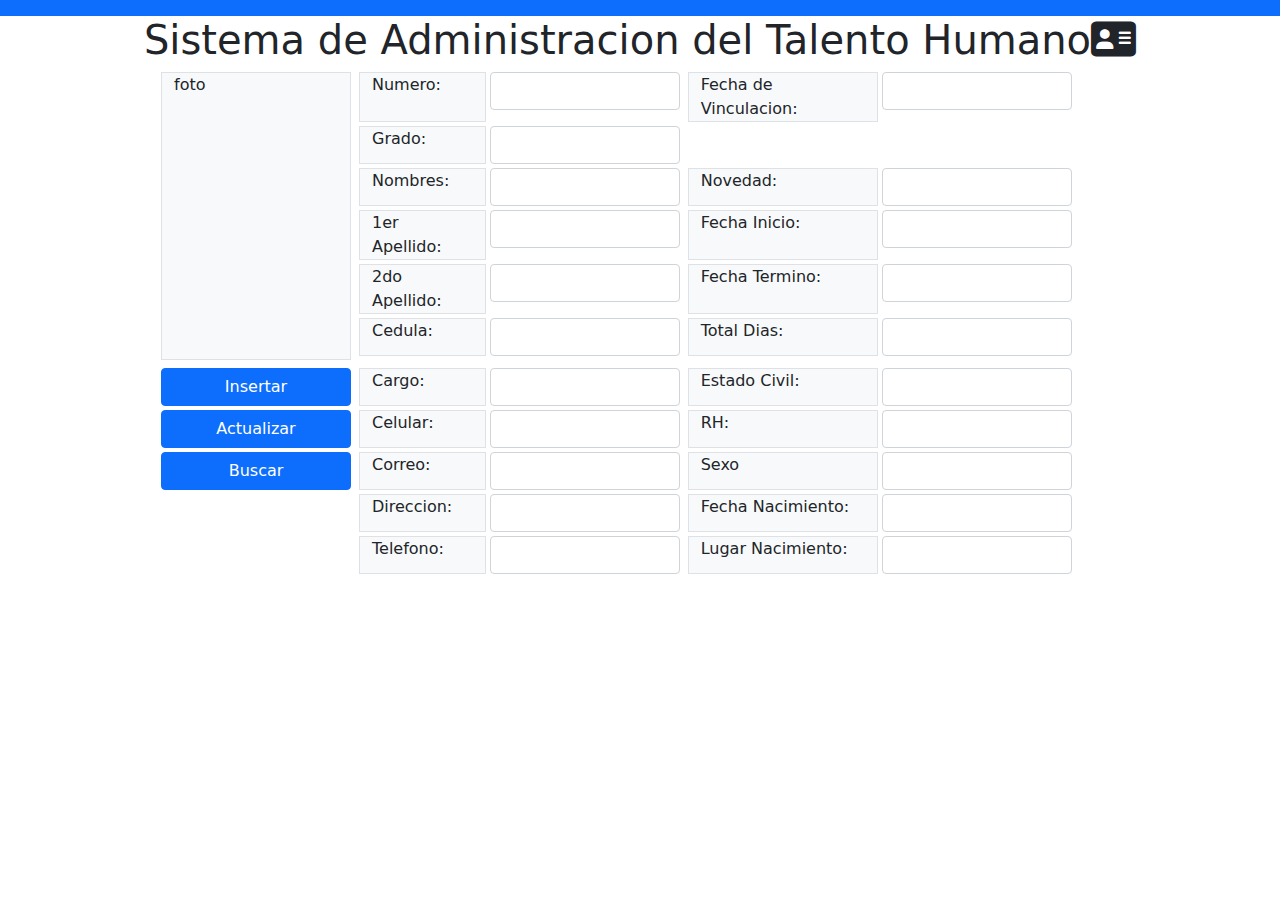
<file: index.html>
<!doctype html>
<html lang="es">

<head>
  <title>Sistema de Administracion del Talento Humano</title>
  <!-- Required meta tags -->
  <meta charset="utf-8">
  <meta name="viewport" content="width=device-width, initial-scale=1">
  <link rel="shortcut icon" type="image/jpg" href="images/icono.JPG">

  <!-- cargar css de boostrap -->
  <link rel="stylesheet" href="css/bootstrap.min.css">
  <!-- carga del archivo css de fonts   -->
  <link rel="stylesheet" href="css/all.css">

</head>

<body>
  <!--Inicio Barra Navegadora  -->

  <nav class="navbar navbar-dark bg-primary">
    <!-- Navbar content -->
  </nav>


  <!--Fin Barra Navegadora  -->


  <h1 class="text-center">Sistema de Administracion del Talento Humano<i class="fas fa-address-card"></i></h1>

  
  <div class="container" >
    
<!-- Inicio Bloque Superior -->
    <div class="row justify-content-center">
      <div class="col-2 bg-light border me-2">foto</div>
      <div class="col-8">
        <div class="row mb-1">
          <div class="col-2 bg-light border me-1">Numero:</div>
          <div class="col-3 me-2 p-0">
            <!-- Inicio Input Numero -->
            <div class="form group">
              <input type="text" class="form-control" name="numero" id="numero">
            </div>
            <!-- Fin Input Numero -->
          </div>
          <div class="col-3 bg-light border me-1">Fecha de Vinculacion:</div>
          <div class="col-3 p-0">
            <!-- Inicio Input fecha de Vinculacion -->
            <div class="form group">
              <input type="text" class="form-control" name="fechaVinculacion" id="fechaVinculacion">
            </div>
            <!-- Fin Input fecha de Vinculacion -->
          </div>
        </div>
        <div class="row mb-1">
          <div class="col-2 bg-light border me-1">Grado:</div>
          <div class="col-3 me-2 p-0">
            <!-- Inicio Input Grado -->
            <div class="form group">
              <input type="text" class="form-control" name="grado" id="grado">
            </div>
            <!-- Fin Input Grado -->
          </div>
          <div class="col-3 "></div>
          <div class="col-3 "></div>
        </div>
        <div class="row mb-1">
          <div class="col-2 bg-light border me-1">Nombres:</div>
          <div class="col-3 me-2 p-0">
            <!-- Inicio Input nombre -->
            <div class="form group">
              <input type="text" class="form-control" name="nombre" id="nombre">
            </div>
            <!-- Fin Input nombre -->       
          </div>
          <div class="col-3 bg-light border me-1">Novedad:</div>
          <div class="col-3 p-0">
            <!-- Inicio Input Novedad -->
            <div class="form group">
              <input type="text" class="form-control" name="novedad" id="novedad">
            </div>
            <!-- Fin Input Novedad -->
          </div>
        </div>
        <div class="row mb-1">
          <div class="col-2 bg-light border me-1">1er Apellido:</div> 
          <div class="col-3 me-2 p-0">
            <!-- Inicio Input 1er Apellido -->
            <div class="form group">
              <input type="text" class="form-control" name="1erApellido" id="1erApellido">
            </div>
            <!-- Fin Input 1er Apellido -->
          </div>
          <div class="col-3 bg-light border me-1">Fecha Inicio:</div>
          <div class="col-3 p-0">
            <!-- Inicio Input fecha de Inicio Novedad-->
            <div class="form group">
              <input type="text" class="form-control" name="fechaInicioNovedad" id="fechaInicioNovedad">
            </div>
            <!-- Fin Input fecha de Inicio Novedad -->
          </div>
        </div>
        <div class="row mb-1">
          <div class="col-2 bg-light border me-1">2do Apellido:</div>
          <div class="col-3 me-2 p-0">

            <!-- Inicio Input 2do Apellido -->
            <div class="form group">
              <input type="text" class="form-control" name="2doApellido" id="2doApellido">
            </div>
            <!-- Fin Input 2do Apellido -->
            
          </div>
          <div class="col-3 bg-light border me-1">Fecha Termino:</div>
          <div class="col-3 p-0">
            <!-- Inicio Input fecha de Termino Novedad-->
            <div class="form group">
              <input type="text" class="form-control" name="fechaTerminoNovedad" id="fechaTerminoNovedad">
            </div>
            <!-- Fin Input fecha de Termino Novedad -->
          </div>
        </div>
        <div class="row mb-1">
          <div class="col-2 bg-light border me-1">Cedula:</div>
          <div class="col-3 me-2 p-0">
            <!-- Inicio Input Cedula -->
            <div class="form group">
              <input type="text" class="form-control" name="cedula" id="cedula">
            </div>
            <!-- Fin Input Cedula -->
          </div>
          <div class="col-3 bg-light border me-1">Total Dias:</div>
          <div class="col-3 p-0">
            <!-- Inicio Input Dias de Novedad-->
            <div class="form group">
              <input type="text" class="form-control" name="diasNovedad" id="diasNovedad">
            </div>
            <!-- Fin Input Dias de Novedad -->
          </div>
        </div>
      </div>
    </div>
<!-- Fin Bloque Superior -->

<!--Inicio Bloque Inferior -->
<!--Inicio Menu de Botones -->

    <div class="row mt-2 justify-content-center">
      <div class="col-2 me-2">
        <div class="row">
          <div class="col-12 d-grid gap-2  mb-1 p-0">
            <button type="button" class="btn btn-primary">Insertar</button>  
          </div>          
        </div>
        
        <div class="row">
          <div class="col-12 d-grid gap-2 mb-1 p-0">
            <button type="button" class="btn btn-primary">Actualizar</button>  
          </div>          
        </div>
        
        <div class="row">
          <div class="col-12 d-grid gap-2 mb-1 p-0">
            <button type="button" class="btn btn-primary">Buscar</button>  
          </div>          
        </div>              
      </div>
<!--Fin Menu de Botones -->


      <div class="col-8">
        <div class="row mb-1">
          <div class="col-2 bg-light border me-1">Cargo:</div>
          <div class="col-3 me-2 p-0">
             <!-- Inicio Input Cargo -->
             <div class="form group">
              <input type="text" class="form-control" name="cargo" id="cargo">
            </div>
            <!-- Fin Input Cargo -->
          </div>
          <div class="col-3 bg-light border me-1">Estado Civil:</div>
          <div class="col-3 p-0">
            <!-- Inicio Input Estado Civil -->
            <div class="form group">
              <input type="text" class="form-control" name="estadoCivil" id="estadoCivil">
            </div>
            <!-- Fin Input Estado Civil -->
          </div>
        </div>
        <div class="row mb-1">
          <div class="col-2 bg-light border me-1">Celular:</div>
          <div class="col-3 me-2 p-0">
            <!-- Inicio Input Celular -->
            <div class="form group">
              <input type="text" class="form-control" name="celular" id="celular">
            </div>
            <!-- Fin Input Celular -->
          </div>
          <div class="col-3 bg-light border me-1">RH:</div>
          <div class="col-3 me-2 p-0">
            <!-- Inicio Input RH -->
            <div class="form group">
              <input type="text" class="form-control" name="rh" id="rh">
            </div>
            <!-- Fin Input RH -->
          </div>
        </div>
        <div class="row mb-1">
          <div class="col-2 bg-light border me-1">Correo:</div>
          <div class="col-3 me-2 p-0">
            <!-- Inicio Input Correo -->
            <div class="form group">
              <input type="text" class="form-control" name="correo" id="correo">
            </div>
            <!-- Fin Input Correo -->
          </div>
          <div class="col-3 bg-light border me-1">Sexo</div>
          <div class="col-3 me-2 p-0">
            <!-- Inicio Input Sexo -->
            <div class="form group">
              <input type="text" class="form-control" name="sexo" id="sexo">
            </div>
            <!-- Fin Input Sexo -->
          </div>
        </div>
        <div class="row mb-1">
          <div class="col-2 bg-light border me-1">Direccion:</div>
          <div class="col-3 me-2 p-0">
            <!-- Inicio Input Direccion -->
            <div class="form group">
              <input type="text" class="form-control" name="direccion" id="direccion">
            </div>
            <!-- Fin Input Direccion -->
          </div>
          <div class="col-3 bg-light border me-1">Fecha Nacimiento:</div>
            <div class="col-3 me-2 p-0">
              <!-- Inicio Input Fecha de nacimiento -->
              <div class="form group">
                <input type="text" class="form-control" name="fechaNacimiento" id="fechaNacimiento">
              </div>
              <!-- Fin Input Fecha de nacimiento -->
            </div>
           
        </div>
        <div class="row mb-1">
          <div class="col-2 bg-light border me-1">Telefono:</div>
          <div class="col-3 me-2 p-0">
            <!-- Inicio Input Telefono -->
            <div class="form group">
              <input type="text" class="form-control" name="telefono" id="telefono">
            </div>
            <!-- Fin Input Telefono -->
          </div>
          <div class="col-3 bg-light border me-1">Lugar Nacimiento:</div>
          <div class="col-3 me-2 p-0">
            <!-- Inicio Input Lugar de Nacimiento -->
            <div class="form group">
              <input type="text" class="form-control" name="lugarNacimiento" id="lugarNacimiento">
            </div>
            <!-- Fin Input Lugar de Nacimiento -->
          </div>
        </div>
        
      </div>

    </div>
    <!--Fin Bloque Inferior -->      

  
  </div>





  <!-- Optional JavaScript; choose one of the two! -->
  <!-- Option 2: Separate Popper and Bootstrap JS -->
  <script src="js/popper.min.js"></script>
  <script src="js/bootstrap.min.js"></script>

</body>

</html>
</file>
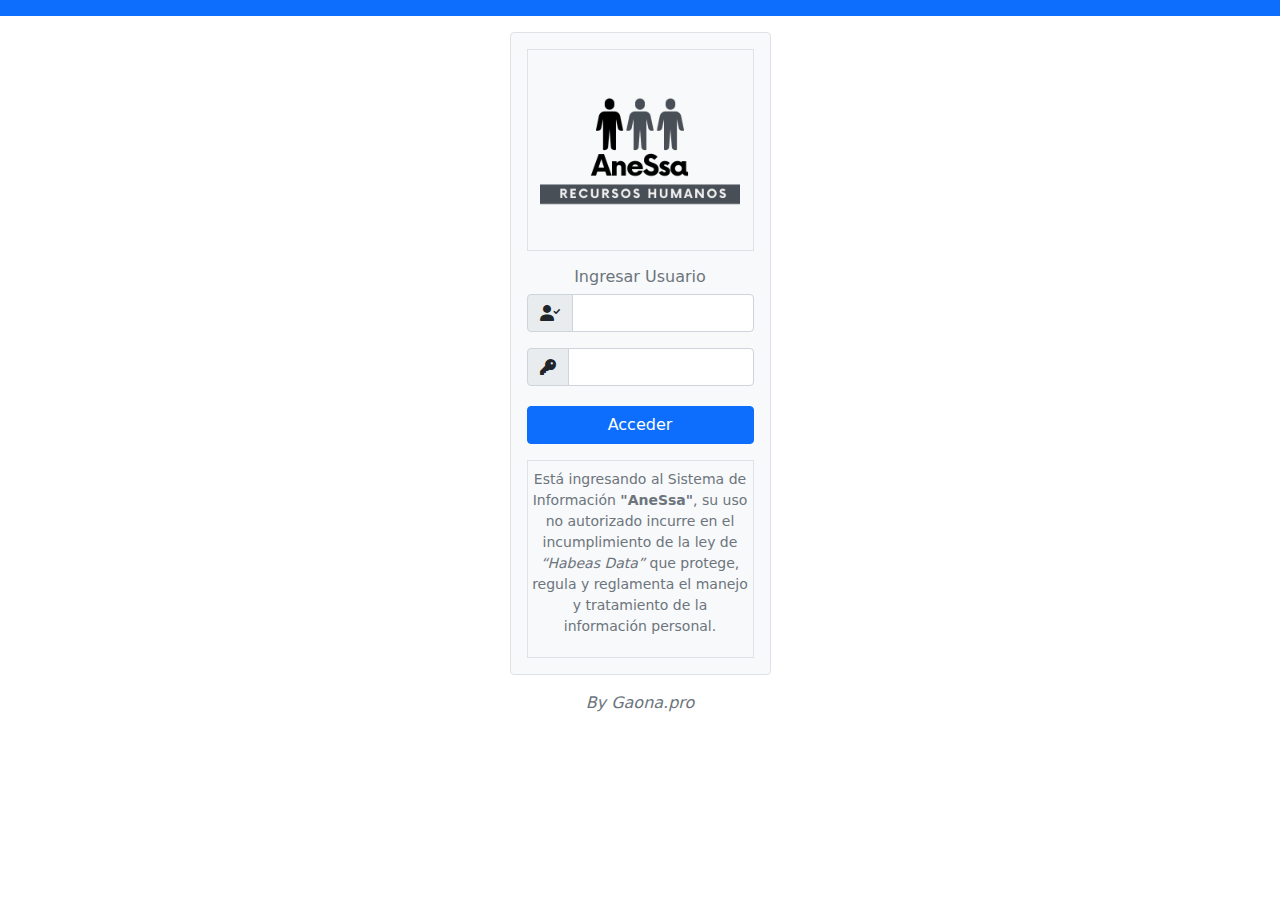
<file: login.html>
<!doctype html>
<html lang="es">

<head>
  <title>Sistema de Administracion del Talento Humano</title>
  <!-- Required meta tags -->
  <meta charset="utf-8">
  <meta name="viewport" content="width=device-width, initial-scale=1">
  <link rel="shortcut icon" type="image/jpg" href="images/icono.JPG">

  <!-- cargar css de boostrap -->
  <link rel="stylesheet" href="css/bootstrap.min.css">
  <!-- carga del archivo css de fonts   -->
  <link rel="stylesheet" href="css/all.css">

</head>

<body>
  <!--Inicio Barra Navegadora  -->

  <nav class="navbar navbar-dark bg-primary">
    <!-- Navbar content -->
  </nav>

  <!--Fin Barra Navegadora  -->

<!--Inicio Encabezado  -->
  

<!--Fin Encabezado  -->


  <div class="container">
    <div class="row justify-content-center">
        <div class="col-7 col-lg-3">   
          <!--Inicio Formulario -->       
            <form action="" class="border rounded bg-light p-3 mt-3">

              <div class="text-center border mb-3">
                <img src="images/AneSsa3.png" class="img-fluid" alt="..." width="200" height="200">
              </div>
              
               <h6 class="text-center text-muted">Ingresar Usuario</h6>
                <!--Inicio Input Usuario -->
                <div class="form-group mb-3">
                    <label for="nombre" class="sr-only">Nombre</label>                    
                    <div class="input-group mb-1">
                        <span class="input-group-text" id="inputGroup-sizing-default">
                            <i class="fas fa-user-check"></i>
                        </span>
                        <input type="text" class="form-control" name="nombre" id="nombre" aria-label="Sizing example input"
                          aria-describedby="inputGroup-sizing-default">                                                          
                    </div>                    
                </div>
                <!--Fin Input Usuario -->

                <!--Inicio Input Key -->
                <div class="form group">
                    <label for="clave" class="sr-only">Contraseña</label>                                      
                    <div class="input-group mb-1">
                        <span class="input-group-text" id="inputGroup-sizing-default">
                            <i class="fas fa-key"></i>
                        </span>
                        <input type="password" class="form-control" name="clave" id="clave" aria-label="Sizing example input"
                          aria-describedby="inputGroup-sizing-default">                                                          
                    </div>                                            
                </div>
                <!--Fin Input Key -->

               
              <!--Inicio boton -->
                <div class="form group d-grid gap-2 my-3">
                    <button type="submit" class="btn btn-primary mt-1">Acceder</button>
                </div>
              <!--Fin boton -->

                <!--Inicio nota de parrafo -->
              <div class="col-12 border p-1 ">                
                <p class="form-text text-muted text-center">Está ingresando al Sistema de Información <strong>"AneSsa"</strong>, su uso no autorizado 
                  incurre en el incumplimiento de la ley de <em>“Habeas Data”</em> que protege, regula y reglamenta el manejo y tratamiento 
                  de la información personal.</p>                  
              </div>
                <!--fin nota de parrafo -->               
                               
            </form>
            <!--Fin Formulario --> 

            <!--Inicio Pie de pagina --> 
            <div class="col-12 mt-3">
              <footer class="text-center text-muted"><em>By Gaona.pro</em>       
              </footer>           

            </div>
            <!--Fin Pie de pagina --> 

        </div>

    </div>

</div>
  


  <!-- Optional JavaScript; choose one of the two! -->
  <!-- Option 2: Separate Popper and Bootstrap JS -->
  <script src="js/popper.min.js"></script>
  <script src="js/bootstrap.min.js"></script>

</body>

</html>
</file>
